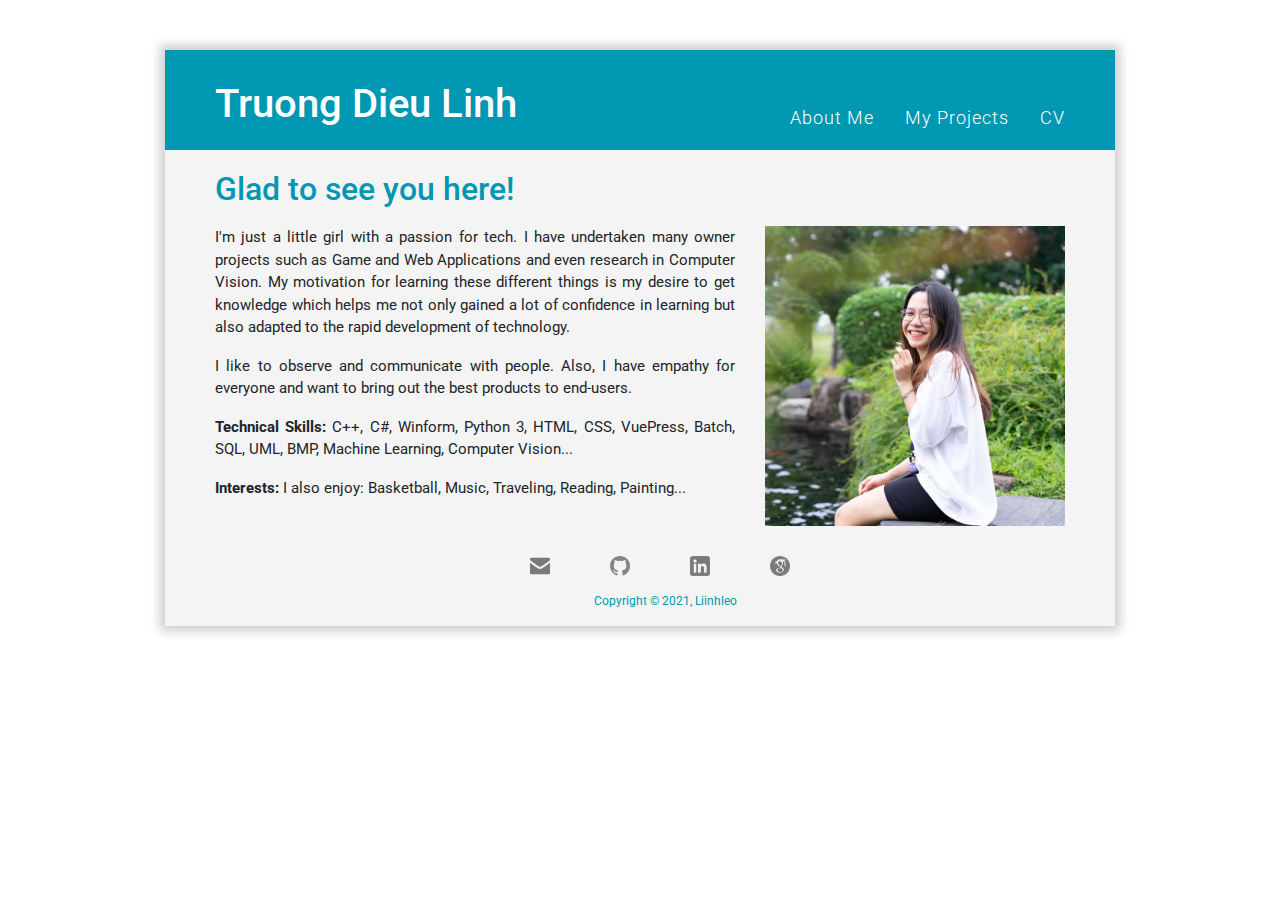
<file: index.html>
<html lang="en">

<head>
    <meta charset="UTF-8">
    <link href='https://fonts.googleapis.com/css?family=Roboto:400,100' rel='stylesheet' type='text/css'>

    <link rel="stylesheet" href="css/style.css" type="text/css">
    <link rel="stylesheet" href="https://stackpath.bootstrapcdn.com/bootstrap/4.3.1/css/bootstrap.min.css">
    <link rel="stylesheet" href="https://stackpath.bootstrapcdn.com/font-awesome/4.7.0/css/font-awesome.min.css">
    <meta http-equiv="X-UA-Compatible" content="IE=chrome">
    <meta name="viewport" content="width=device-width, initial-scale=1.0">

    <title>Liinhleo</title>
    <link rel="shortcut icon" type="image/png" href="./images/fa.png" />
      
</head>

<body>
    <div id="wrapper">

        <!-- HEADER -->
        <div id="header">
            <!-- Name -->
            <div id="name">
                <h1> Truong Dieu Linh </h1>
            </div>
            <!-- Menu -->
            <div id="menu">
                <ul>
                    <li><a href="./index.html">About Me</a></li>
                    <li><a href="./projects.html">My Projects</a></li>
                    <li><a href="./Liinhleo-cv.pdf" target="_blank">CV</a></li>
                </ul>
            </div>
        </div>


        <!-- CONTENT -->
        <div id="page">

            <!-- Greeting -->
            <div id="content">
                <h2>Glad to see you here!</h2>
                <p> <img src="images/liinhleo.png" class="my_photo" />
                    I'm just a little girl with a passion for tech.
                    I have undertaken many owner projects such as Game
                    and Web Applications and even research in Computer Vision.
                    My motivation for learning these different things
                    is my desire to get knowledge which helps me
                    not only gained a lot of confidence in learning
                    but also adapted to the rapid development of technology.
                </p>
                <p> I like to observe and communicate with people. 
                    Also, I have empathy for everyone and 
                    want to bring out the best products to end-users. 
                </p>

                <p> <strong>Technical Skills: </strong>
                    C++, C#, Winform, Python 3, HTML, CSS, VuePress, Batch, SQL, UML, BMP, Machine Learning, Computer
                    Vision...
                </p>

                <p> <strong> Interests: </strong> I also enjoy:
                    Basketball, Music, Traveling, Reading, Painting...
                </p>
            </div>
        </div>

        <!-- FOOTER -> contact info -->

        <div id="footer">
            <ul>
                <a class="contact" href="mailto:dieulinh.truong99@gmail.com">
                    <img src="./images/mail.png" class="logo">
                </a>

                <a class="contact" href="https://github.com/liinhleo">
                    <img src="./images/github.png" class="logo">
                </a>

                <a class="contact" href="https://www.linkedin.com/in/liinhleo">
                    <img src="./images/linkedin.png" class="logo">
                </a>

                <a class="contact" href="https://scholar.google.com/citations?user=8zEw9dMAAAAJ&hl=en&citsig=AMD79opzGP6txRJQq2BnlQvlnWlPas91pg">
                    <img src="./images/gg-scholara.png" class="logo">
                </a>

            </ul>
            <p> Copyright © 2021, Liinhleo </p>
        </div>
    </div>
</body>

</html>
</file>
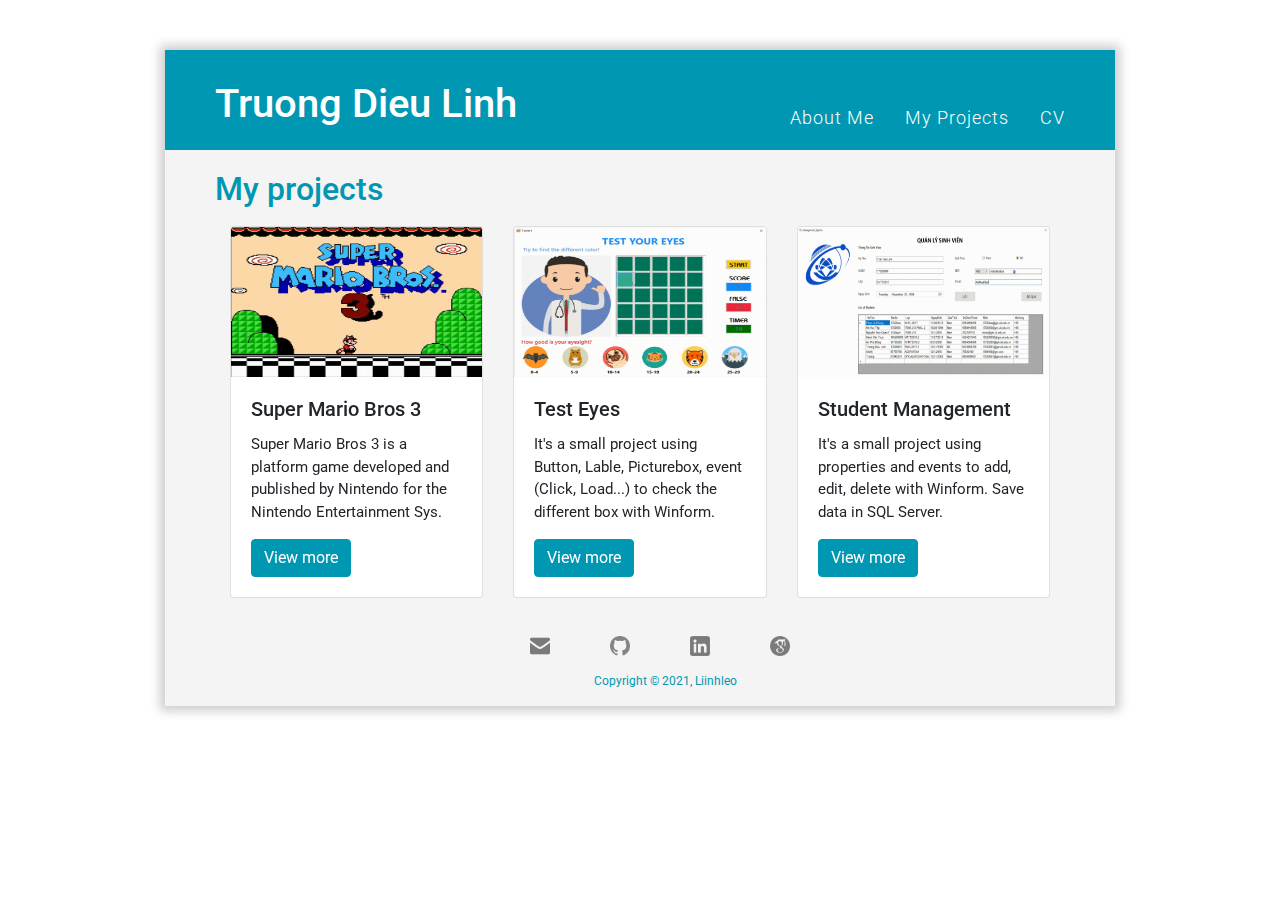
<file: projects.html>
<html lang="en">

<head>
    <meta charset="UTF-8">

    <link href='https://fonts.googleapis.com/css?family=Roboto:400,100' rel='stylesheet' type='text/css'>

    <link rel="stylesheet" href="css/style.css" type="text/css">
    <link rel="stylesheet" href="https://stackpath.bootstrapcdn.com/bootstrap/4.3.1/css/bootstrap.min.css">
    <link rel="stylesheet" href="https://stackpath.bootstrapcdn.com/font-awesome/4.7.0/css/font-awesome.min.css">
    <meta http-equiv="X-UA-Compatible" content="IE=chrome">
    <meta name="viewport" content="width=device-width, initial-scale=1.0">

    <title>Liinhleo</title>
    <link rel="shortcut icon" type="image/png" href="./images/fa.png" />

</head>

<body>
    <div id="wrapper">

        <!-- HEADER -->
        <div id="header">
            <!-- Name -->
            <div id="name">
                <h1> Truong Dieu Linh </h1>
            </div>
            <!-- Menu -->
            <div id="menu">
                <ul>
                    <li><a href="./index.html">About Me</a></li>
                    <li><a href="./projects.html">My Projects</a></li>
                    <li><a href="./Liinhleo-cv.pdf" target="_blank">CV</a></li>
                </ul>
            </div>
        </div>


        <!-- CONTENT -->
        <div id="page">
            <h2>My projects</h2>


            <!--Carousel Wrapper-->
            <div id="multi-item-example" class="carousel slide carousel-multi-item" data-ride="carousel">
                <!--Controls-->
                <!-- <div class="controls-top">
                    <a class="btn-floating" href="#multi-item-example" data-slide="prev"><i
                            class="fas fa-chevron-left"></i></a>
                    <a class="btn-floating" href="#multi-item-example" data-slide="next"><i
                            class="fas fa-chevron-right"></i></a>
                </div>

                <Indicators>
                <ol class="carousel-indicators">
                    <li data-target="#multi-item-example" data-slide-to="0" class="active"></li>
                    <li data-target="#multi-item-example" data-slide-to="1"></li>

                </ol> -->


                <!--Slides-->
                <div class="carousel-inner" role="listbox">

                    <!--First slide-->
                    <div class="carousel-item active">

                        <div class="col-md-4" style="float:left">
                            <div class="card mb-2">
                                <img class="card-img-top" src="./images/mario.png" alt="Card image cap" height="150">
                                <div class="card-body">
                                    <h5 class="card-title">Super Mario Bros 3</h5>
                                    <p class="card-text">Super Mario Bros 3 is a platform game developed
                                        and published by Nintendo for the Nintendo Entertainment Sys.
                                    </p>
                                    <a href="https://github.com/Liinhleo/SuperMarioBros" class="btn btn-primary project">View
                                        more</a>
                                </div>
                            </div>
                        </div>

                        <div class="col-md-4" style="float:left">
                            <div class="card mb-2">
                                <img class="card-img-top" src="./images/test-eyes.png" alt="Card image cap"
                                    height="150">
                                <div class="card-body">
                                    <h5 class="card-title">Test Eyes</h5>
                                    <p class="card-text">It's a small project using Button, Lable, Picturebox,
                                        event (Click, Load...) to check the different box with Winform.
                                    </p>
                                    <a href="https://github.com/Liinhleo/Game-Test-Eyes" class="btn btn-primary project">View
                                        more</a>
                                </div>
                            </div>
                        </div>

                        <div class="col-md-4" style="float:left">
                            <div class="card mb-2">
                                <img class="card-img-top" src="./images/student-management.png" alt="Card image cap"
                                    height="150">
                                <div class="card-body">
                                    <h5 class="card-title">Student Management</h5>
                                    <p class="card-text">It's a small project using properties and events
                                        to add, edit, delete with Winform. Save data in SQL Server.
                                    </p>
                                    <a href="https://github.com/Liinhleo/Student-management"
                                        class="btn btn-primary project">View
                                        more</a>
                                </div>
                            </div>
                        </div>

                    </div>
                    <!--/.First slide-->

                    <!--Second slide-->
                    <!-- <div class="carousel-item">

                        <div class="col-md-4" style="float:left">
                            <div class="card mb-2">
                                <img class="card-img-top" src="./images/ml.png" alt="Card image cap" height="150">
                                <div class="card-body">
                                    <h5 class="card-title">Super Mario Bros 3</h5>
                                    <p class="card-text">This is a longer card with supporting text below as a natural
                                        lead-in to additional content. This content is a little bit longer.</p>
                                    <a href="https://github.com/Liinhleo/Regression-Methods"
                                        class="btn btn-primary">View
                                        more</a>
                                </div>
                            </div>
                        </div>

                        <div class="col-md-4" style="float:left">
                            <div class="card mb-2">
                                <img class="card-img-top" src="./images/mario.png" alt="Card image cap" height="150">
                                <div class="card-body">
                                    <h5 class="card-title">Super Mario Bros 3</h5>
                                    <p class="card-text">This is a longer card with supporting text below as a natural
                                        lead-in to additional content. This content is a little bit longer.</p>
                                    <a href="https://github.com/Liinhleo/Regression-Methods"
                                        class="btn btn-primary">View
                                        more</a>
                                </div>
                            </div>
                        </div>

                        <div class="col-md-4" style="float:left">
                            <div class="card mb-2">
                                <img class="card-img-top" src="./images/mario.png" alt="Card image cap" height="150">
                                <div class="card-body">
                                    <h5 class="card-title">Super Mario Bros 3</h5>
                                    <p class="card-text">This is a longer card with supporting text below as a natural
                                        lead-in to additional content. This content is a little bit longer.</p>
                                    <a href="https://github.com/Liinhleo/Regression-Methods"
                                        class="btn btn-primary">View
                                        more</a>
                                </div>
                            </div>
                        </div>
                    </div>
                </div> -->
                    <!--/.Second slide-->
                </div>
                <!--/.Slides-->
            </div>
            <!--/.Carousel Wrapper-->
        </div>

        <!-- FOOTER -> contact info -->

        <div id="footer">
            <ul>
                <a class="contact" href="mailto:dieulinh.truong99@gmail.com">
                    <img src="./images/mail.png" class="logo">
                </a>

                <a class="contact" href="https://github.com/liinhleo">
                    <img src="./images/github.png" class="logo">
                </a>

                <a class="contact" href="https://www.linkedin.com/in/liinhleo">
                    <img src="./images/linkedin.png" class="logo">
                </a>

                <a class="contact"
                    href="https://scholar.google.com/citations?user=8zEw9dMAAAAJ&hl=en&citsig=AMD79opzGP6txRJQq2BnlQvlnWlPas91pg">
                    <img src="./images/gg-scholara.png" class="logo">
                </a>

            </ul>
            <p>Copyright © 2021, Liinhleo</p>
        </div>
    </div>
</body>

</html>
</file>
<file: css/style.css>
/* Basic Setup */

/* MY COLOR::
    pink - #f4ccc3 
    cool grey - #f4f4f4
    dark grey - #252525
*/

body {
	margin: 0px;
	padding: 0px;
	background: #f4f4f4;
	font-family: 'Roboto', sans-serif;
	color: #0cc0df;
}

h1 {
	margin: 0;
	font-size: 40px;
	font-weight: 300;
    color: #ffffff;
}

h2 {
	margin: 0;
	font-weight: 300;
	font-size: 35px;
    color: #0097b2;
	padding: 0px 0px 10px 0px;
}

h3 {
	margin: 0;
	font-weight: 600;
	font-size: 18px;
	color: #0097b2;
	padding: 0px 0px 10px 0px;
}

ul {
	margin-top: 0px;
}

p {
	margin-top: 0px;
	font-size: 15px;
}


a {
	color: #2C2C2C;
}

.my_photo {
	width: 300px;
	float: right;
	margin-left: 30px;
}

.logo {
    opacity: 0.5;
    width: 20px;

}

.contact {
    padding-left: 30px;
    padding-right: 30px;
}

.contact:hover .logo {
    opacity: 1;
}

/* WRAPPER */

#wrapper {
	overflow: hidden;
	width: 950px;
	margin: 50px auto;
	background: #f4f4f4;
	box-shadow: 0px 0px 10px 5px rgba(0,0,0,.2);
}

/* HEADER */

#header {
	overflow: hidden;
	height: 100px;
	background: #0097b2;
}

/* Name */

#name
{
	float: left;
	padding: 30px 0px 0px 50px; /* t-r-b-l */


}

/* Menu */

#menu
{
	float: right;
	width: 400px;
	padding: 50px 50px 0px 0px;
}

#menu ul
{
	float: right;
	margin: 0;
	padding: 0px 0px 0px 0px;
	list-style: none;
	line-height: normal;
}

#menu li
{
	float: left;
}

#menu a
{
	display: block;
	margin-left: 1px;
	padding: 7px 0px 7px 30px;
	letter-spacing: 1px;
	text-decoration: none;
	font-size: 18px;
	font-weight: 300;
	color: #FFFFFF;
}

/* PAGE */

#page {
	overflow: hidden;
	width: 850px;
	margin: 0px 50px;
	padding: 20px 0px;
}

#content{
    text-align: justify;
    text-justify: inter-word;
}


/* Footer */
#footer {
	overflow: hidden;
	margin: 0px 50px;
	padding: 10px 0px 0px 0px;
}

#footer ul {
	display: flex;
    /* margin-right: 20px; */
    justify-content: center;
    align-items: center;
}
#footer p {
    padding-left: 80px;
    padding-right: 30px;

	text-align: center;
    justify-content: center;
	color: #0097b2;
	font-size: 12px;
}

/* Button */
.btn-primary.project {
	color: #fff;
    background-color: #0097b2;
    border-color: #0097b2;
}

.btn-primary.project:hover {
    background-color: #0cc0df;
    border-color: #0cc0df;
}
</file>
